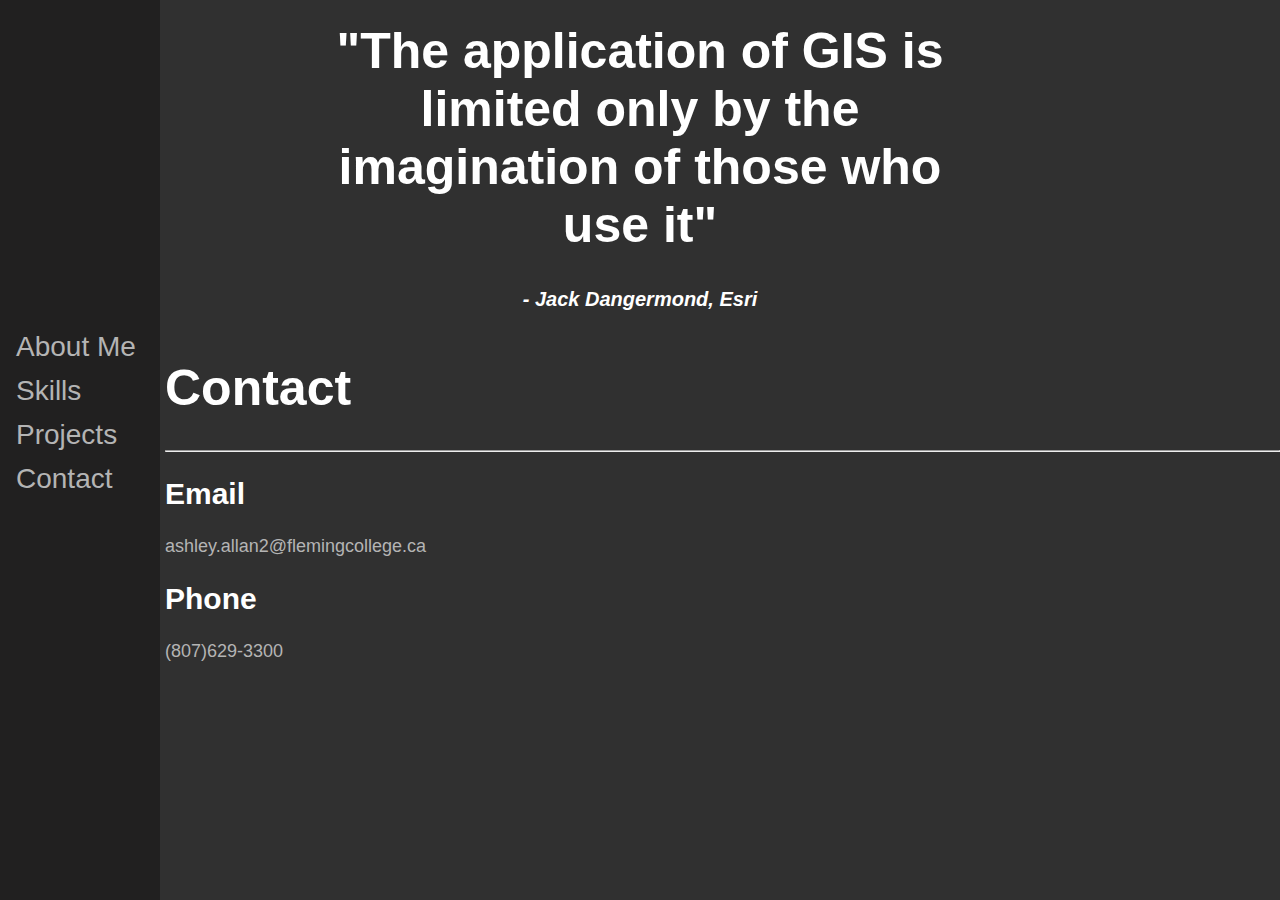
<file: contact.html>
<!DOCTYPE html>
<html>
<head>
<title>Ashley Allan Resume</title>
<!--ResponsiveOption Begin-->
<meta name="viewport" content="width=device-width, initial-scale=1.0">
<!--Original CSS style "Hero Image" found from https://www.w3schools.com/css/css3_backgrounds.asp, modifications made to create desired layout-->
<!--Navbar CSS Style found from https://www.w3schools.com/css/tryit.asp?filename=trycss_template4, modifications made to personalize-->
<!--This statement links my page to my css stylesheet to apply the settings I want-->
  <link href="mystyles.css" 
        type="text/css"
        rel="stylesheet">
</head>
<body>
<!--The image used for "hero-image" can be found at www.esri.com/content/dam/esrisites/en-us/about/events/gis-day/gis-day-main-banner.jpg-->
<!--This class allows me to add text to my "hero-image"-->
<div class="hero-image">
  <div class="hero-text">
    <!--This quote was located on a few different sites, but the specific site I found this inspiring treat was https://www.gislounge.com/gis-quotes/-->
    <h1>"The application of GIS is limited only by the imagination of those who use it"</h1>
    <h4>- Jack Dangermond, Esri</h4>
</div>
<!--MenuOption Begin-->
<!--This class allows me to fill out the information I want to display in the already created style set out in the css stylesheet link-->
<div class="sidenav">
  <a href="https://ashallan.github.io/index.html">About Me</a>
  <a href="https://ashallan.github.io/skills.html">Skills</a>
  <a href="https://ashallan.github.io/projects.html">Projects</a>
  <a href="https://ashallan.github.io/contact.html">Contact</a>
</div>
<!--This class allows me to fill out the information I want to display in the already created style set out in the css stylesheet link-->
<div class="content">
  <h1>Contact</h1>  
  <hr />
  <h2>Email</h2>
  <p>ashley.allan2@flemingcollege.ca</p>
  <h2>Phone</h2>
  <p>(807)629-3300</p>
</div>
</body>
</html>
</file>
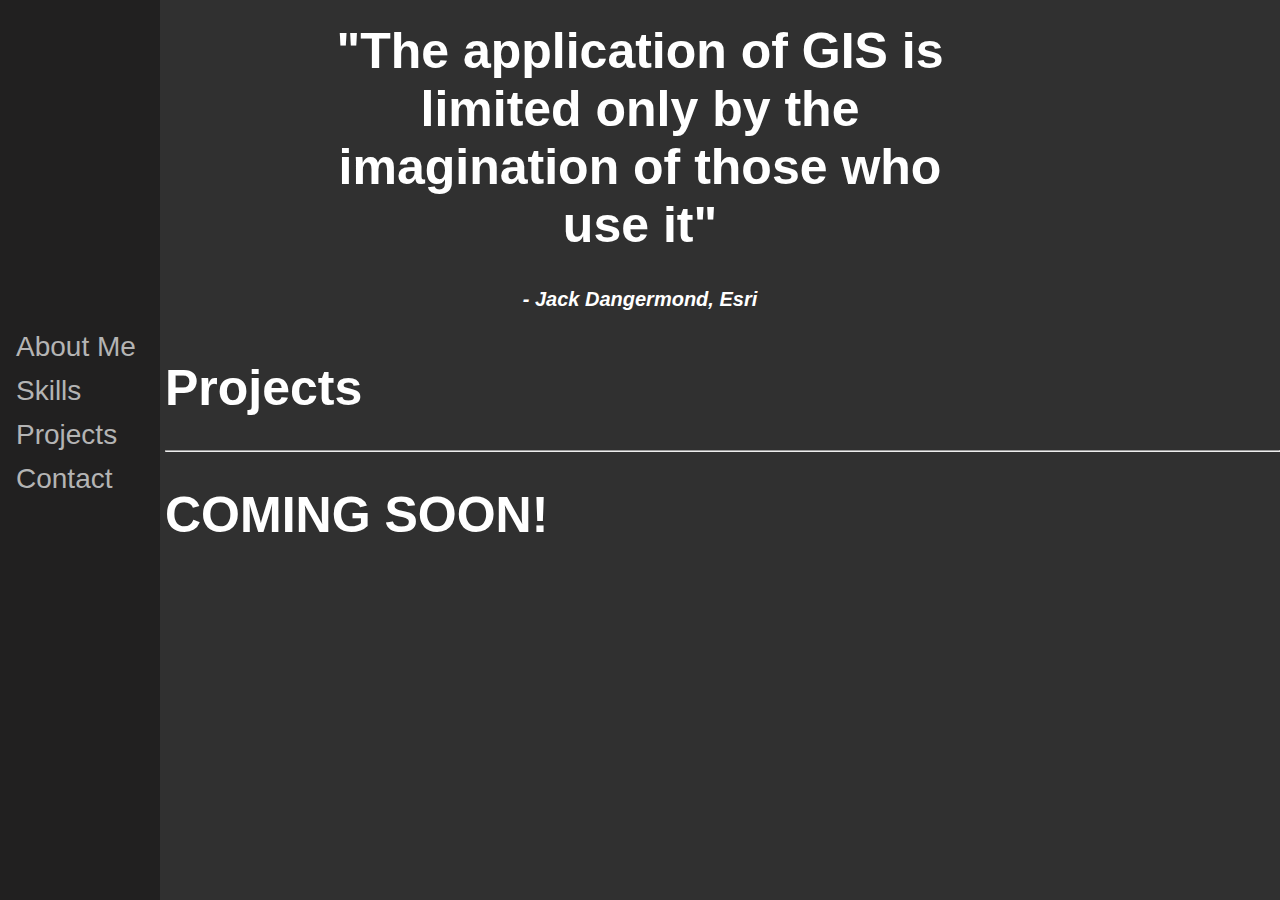
<file: projects.html>
<!DOCTYPE html>
<html>
<head>
<title>Ashley Allan Resume</title>
<!--ResponsiveOption Begin-->
<meta name="viewport" content="width=device-width, initial-scale=1.0">
<!--Original CSS style "Hero Image" found from https://www.w3schools.com/css/css3_backgrounds.asp, modifications made to create desired layout-->
<!--Navbar CSS Style found from https://www.w3schools.com/css/tryit.asp?filename=trycss_template4, modifications made to personalize-->
<!--This statement links my page to my css stylesheet to apply the settings I want-->
  <link href="mystyles.css" 
        type="text/css"
        rel="stylesheet">
</head>
<body>
<!--The image used for "hero-image" can be found at www.esri.com/content/dam/esrisites/en-us/about/events/gis-day/gis-day-main-banner.jpg-->
<!--This class allows me to add text to my "hero-image"-->
<div class="hero-image">
  <div class="hero-text">
    <!--This quote was located on a few different sites, but the specific site I found this inspiring treat was https://www.gislounge.com/gis-quotes/-->
    <h1>"The application of GIS is limited only by the imagination of those who use it"</h1>
    <h4>- Jack Dangermond, Esri</h4>
</div>
<!--MenuOption Begin-->
<!--This class allows me to fill out the information I want to display in the already created style set out in the css stylesheet link-->
<div class="sidenav">
  <a href="https://ashallan.github.io/index.html">About Me</a>
  <a href="https://ashallan.github.io/skills.html">Skills</a>
  <a href="https://ashallan.github.io/projects.html">Projects</a>
  <a href="https://ashallan.github.io/contact.html">Contact</a>
</div>
<!--This class allows me to fill out the information I want to display in the already created style set out in the css stylesheet link-->
<div class="content">
  <h1>Projects</h1>
  <hr />
  <h1><b>COMING SOON!</b></h1>
</div>
</body>
</html>
</file>
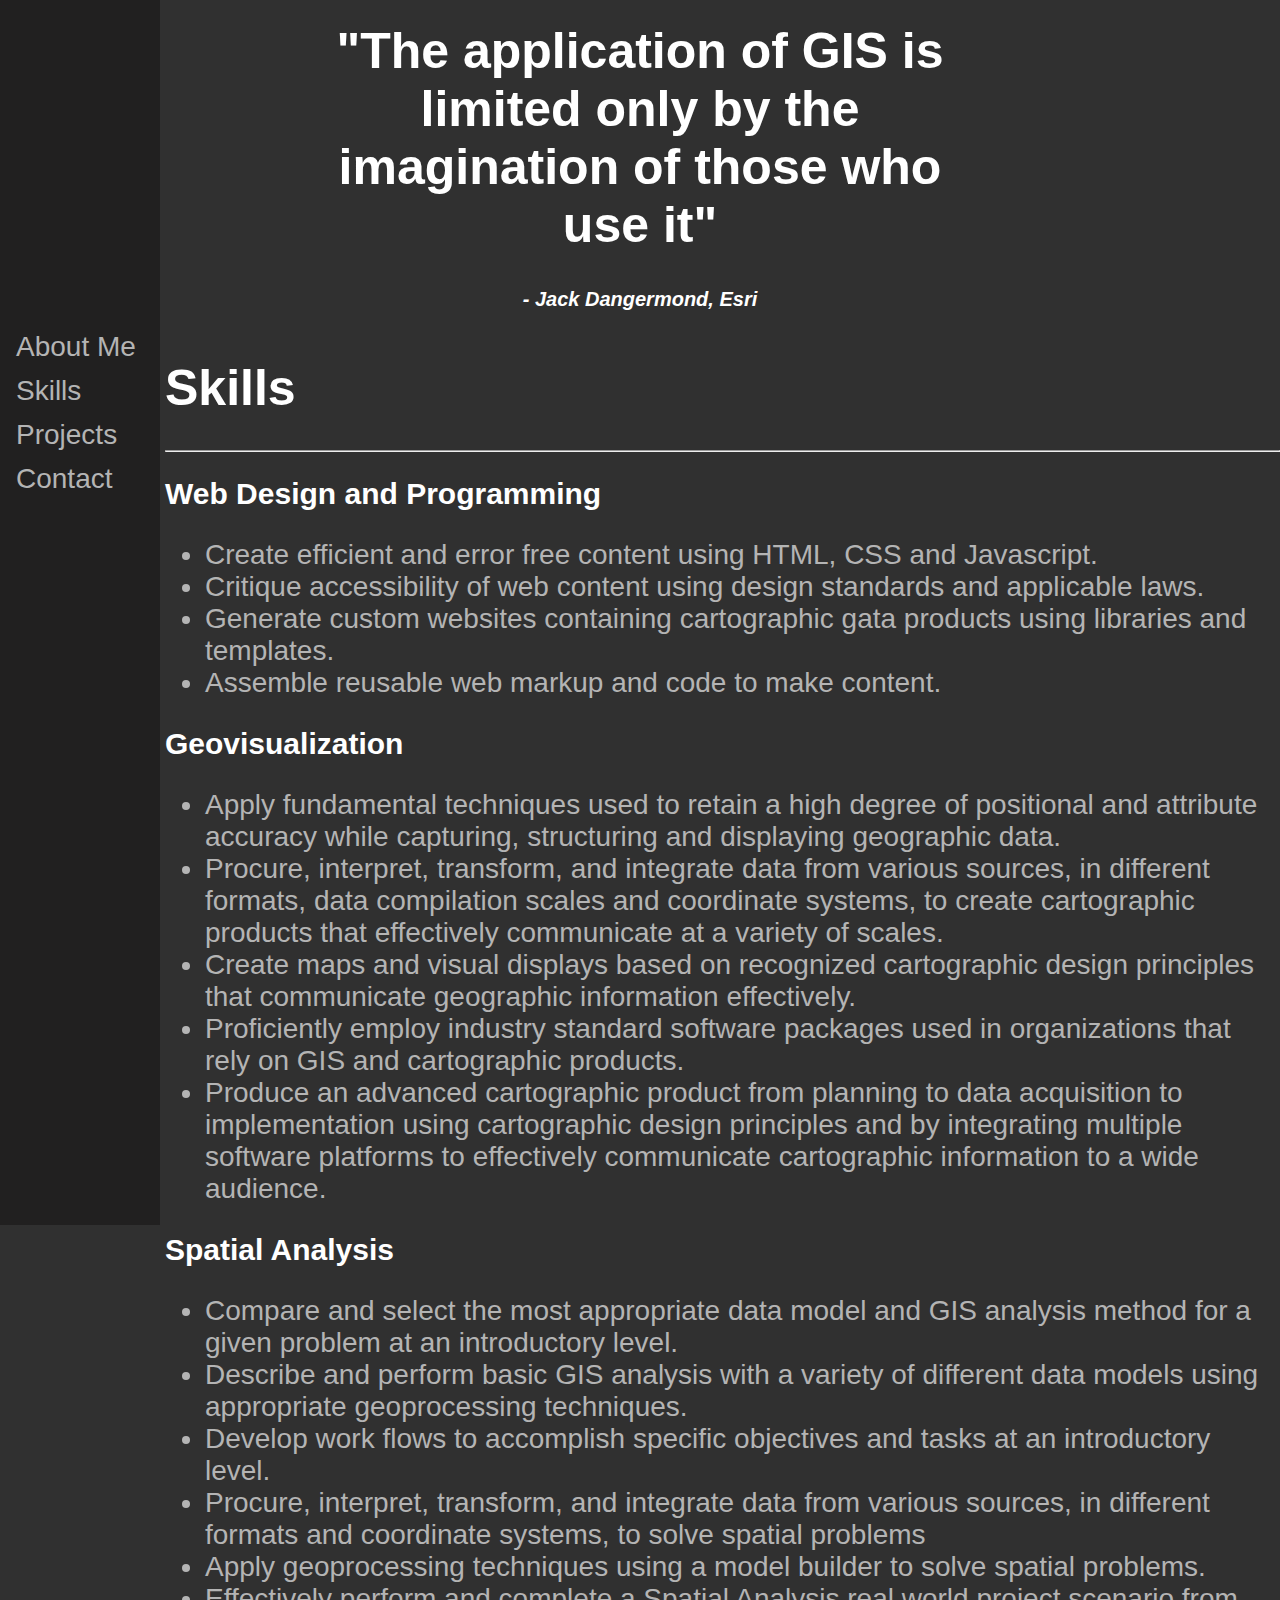
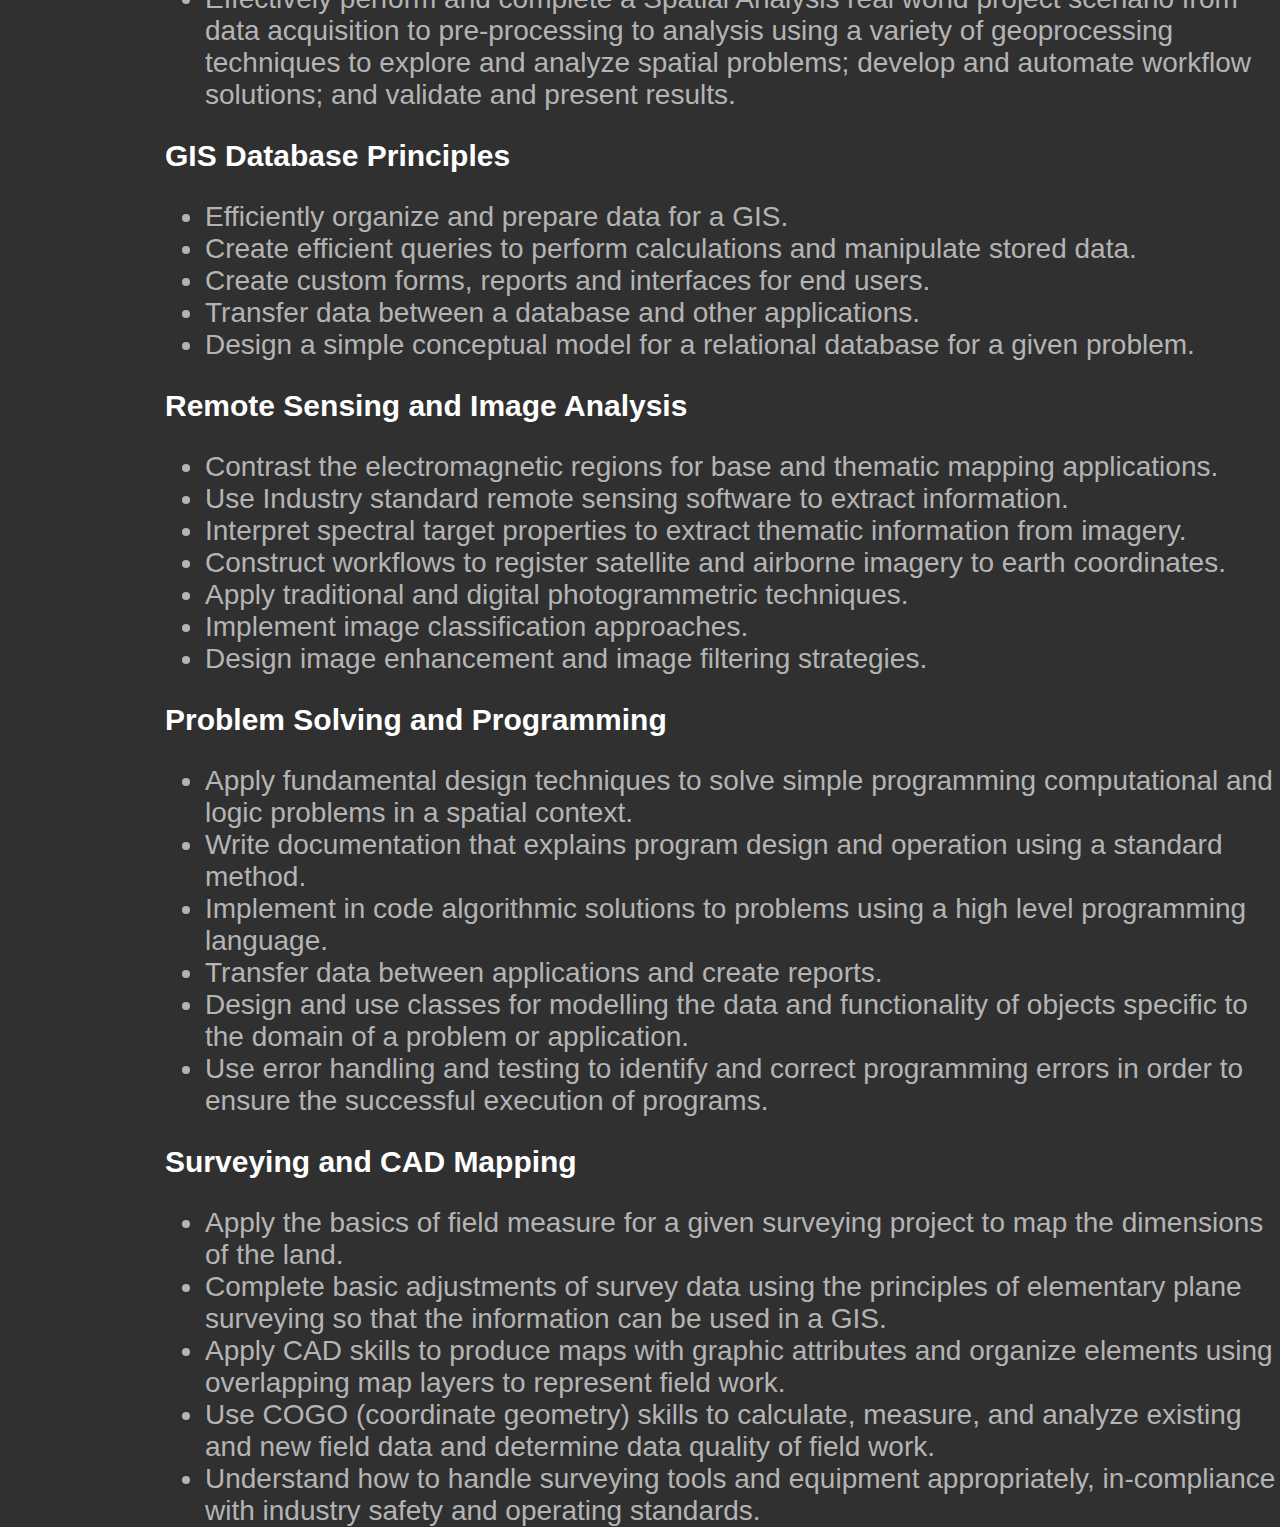
<file: skills.html>
<!DOCTYPE html>
<html>
<head>
<title>Ashley Allan Resume</title>
<!--ResponsiveOption Begin-->
<meta name="viewport" content="width=device-width, initial-scale=1.0">
<!--Original CSS style "Hero Image" found from https://www.w3schools.com/css/css3_backgrounds.asp, modifications made to create desired layout-->
<!--Navbar CSS Style found from https://www.w3schools.com/css/tryit.asp?filename=trycss_template4, modifications made to personalize-->
<!--This statement links my page to my css stylesheet to apply the settings I want-->
  <link href="mystyles.css" 
        type="text/css"
        rel="stylesheet">
</head>
<body>
<!--The image used for "hero-image" can be found at www.esri.com/content/dam/esrisites/en-us/about/events/gis-day/gis-day-main-banner.jpg-->
<!--This class allows me to add text to my "hero-image"-->
<div class="hero-image">
  <div class="hero-text">
    <!--This quote was located on a few different sites, but the specific site I found this inspiring treat was https://www.gislounge.com/gis-quotes/-->
    <h1>"The application of GIS is limited only by the imagination of those who use it"</h1>
    <h4>- Jack Dangermond, Esri</h4>
</div>
<!--MenuOption Begin-->
<!--This class allows me to fill out the information I want to display in the already created style set out in the css stylesheet link-->
<div class="sidenav">
  <a href="https://ashallan.github.io/index.html">About Me</a>
  <a href="https://ashallan.github.io/skills.html">Skills</a>
  <a href="https://ashallan.github.io/projects.html">Projects</a>
  <a href="https://ashallan.github.io/contact.html">Contact</a>
</div>
<!--This class allows me to fill out the information I want to display in the already created style set out in the css stylesheet link-->
<div class="content">
  <h1>Skills</h1>
  <!--This allows me to create a horizontal line break in the page-->
  <hr />
  <h2>Web Design and Programming</h2>
  <!--This allows me to create point-form lists-->
  <ul>
    <li>Create efficient and error free content using HTML, CSS and Javascript.</li>
    <li>Critique accessibility of web content using design standards and applicable laws.</li>
    <li>Generate custom websites containing cartographic gata products using libraries and templates.</li> 
    <li>Assemble reusable web markup and code to make content.</li>
  </ul>
  <h2>Geovisualization</h2>
  <ul>
    <li>Apply fundamental techniques used to retain a high degree of positional and attribute 
      accuracy while capturing, structuring and displaying geographic data.</li> 
    <li>Procure, interpret, transform, and integrate data from various sources, in different formats, data compilation scales and coordinate 
    systems, to create cartographic products that effectively communicate at a variety of scales.</li> 
    <li>Create maps and visual displays based on recognized cartographic design principles that communicate geographic 
      information effectively.</li> 
    <li>Proficiently employ industry standard software packages used in organizations 
      that rely on GIS and cartographic products.</li>
    <li>Produce an advanced cartographic product from planning to 
    data acquisition to implementation using cartographic design principles and by integrating multiple 
      software platforms to effectively communicate cartographic information to a wide audience.</li>
  </ul>
  <h2>Spatial Analysis</h2>
  <ul>
    <li>Compare and select the most appropriate data model and GIS analysis method for a given problem at an 
      introductory level.</li>
    <li>Describe and perform basic GIS analysis with a variety of different data models 
      using appropriate geoprocessing techniques.</li>
    <li>Develop work flows to accomplish specific objectives and tasks 
      at an introductory level.</li>
    <li>Procure, interpret, transform, and integrate data from various sources, in different 
      formats and coordinate systems, to solve spatial problems</li>
    <li>Apply geoprocessing techniques using a model builder 
      to solve spatial problems.</li>
    <li>Effectively perform and complete a Spatial Analysis real world project scenario 
    from data acquisition to pre-processing to analysis using a variety of geoprocessing techniques to explore 
    and analyze spatial problems; develop and automate workflow solutions; and validate and present results.</li>
  </ul>
  <h2>GIS Database Principles</h2>
  <ul>
    <li>Efficiently organize and prepare data for a GIS.</li>
    <li>Create efficient queries to perform 
      calculations and manipulate stored data.</li>
    <li>Create custom forms, reports and interfaces for end users.</li>
    <li>Transfer 
      data between a database and other applications.</li>
    <li>Design a simple conceptual model for a relational database for 
    a given problem.</li>
  </ul>
  <h2>Remote Sensing and Image Analysis</h2>
  <ul>
    <li>Contrast the electromagnetic regions for base and thematic mapping applications.</li>
    <li>Use Industry standard remote sensing software to extract information.</li>
    <li>Interpret spectral target properties to extract thematic information 
      from imagery.</li>
    <li>Construct workflows to register satellite and airborne imagery to earth coordinates.</li>
    <li>Apply traditional 
      and digital photogrammetric techniques.</li>
    <li>Implement image classification approaches.</li>
    <li>Design image enhancement and image 
      filtering strategies.</li>
  </ul>
  <h2>Problem Solving and Programming</h2>
  <ul>
    <li>Apply fundamental design techniques to solve simple programming computational and logic problems in a spatial context.</li> 
    <li>Write documentation that explains program design and operation using a standard method.</li>
    <li>Implement in code algorithmic 
      solutions to problems using a high level programming language.</li>
    <li>Transfer data between applications and create reports.</li>
    <li>Design and use classes for modelling 
      the data and functionality of objects specific to the domain of a problem or application.</li>
    <li>Use error handling and testing 
    to identify and correct programming errors in order to ensure the successful execution of 
      programs.</li>
  </ul>
  <h2>Surveying and CAD Mapping</h2>
  <ul>
    <li>Apply the basics of field measure for a given surveying project to map the dimensions of the land.</li>
    <li>Complete basic 
    adjustments of survey data using the principles of elementary plane surveying so that the information can be used in a GIS.</li> 
    <li>Apply CAD skills to produce maps with graphic attributes and organize elements using overlapping map layers to represent 
      field work.</li>
    <li>Use COGO (coordinate geometry) skills to calculate, measure, and analyze existing and new field data and determine 
      data quality of field work.</li>
    <li>Understand how to handle surveying tools and equipment appropriately, in-compliance with industry 
    safety and operating standards.</li>
  </ul>
</div>
</body>
</html>
</file>
<file: mystyles.css>
body {
  background-color: #303030;
  margin: 0;
  font-family: 'Trebuchet MS', sans-serif;
}
.hero-image {
  background: url(//www.esri.com/content/dam/esrisites/en-us/about/events/gis-day/gis-day-main-banner.jpg) no-repeat center; 
  background-size: cover;
  height: 325px;
  position: relative;
  top: 0;
  left: 0;
}
.hero-text {
  text-align: center;
  position: absolute;
  top: 50%;
  left: 50%;
  transform: translate(-50%, -50%);
  color: #ffffff;
}
.sidenav {
  height: 100%;
  width: 160px;
  position: fixed;
  z-index: 1;
  top: 50;
  left: 0;
  background-color: #212020;
  overflow-x: hidden;
  padding-top: 325px;
}
.sidenav a {
  padding: 6px 8px 6px 16px;
  text-decoration: none;
  font-size: 28px;
  color: #b4b4b4;
  display: block;
}
.sidenav a:hover {
  color: #ff9147;
} 
.content { 
  margin-left: 165px;
  font-size: 28px;
  color: #b4b4b4;
  padding-top: 325px;
}
a[href*='//']{
  color: #b4b4b4;
}
h1{
  font-size: 50px;
  color: #ffffff;
}
h2{
  font-size: 30px;
  color: #ffffff;
}
h3{
  font-size: 18px;
  font-style: italic;
  color: #787878;
}
h4{
  font-size: 20px;
  font-style: italic;
  color: #ffffff;
}
p{
  font-size: 18px;
  color: #b4b4b4;
}
</file>
